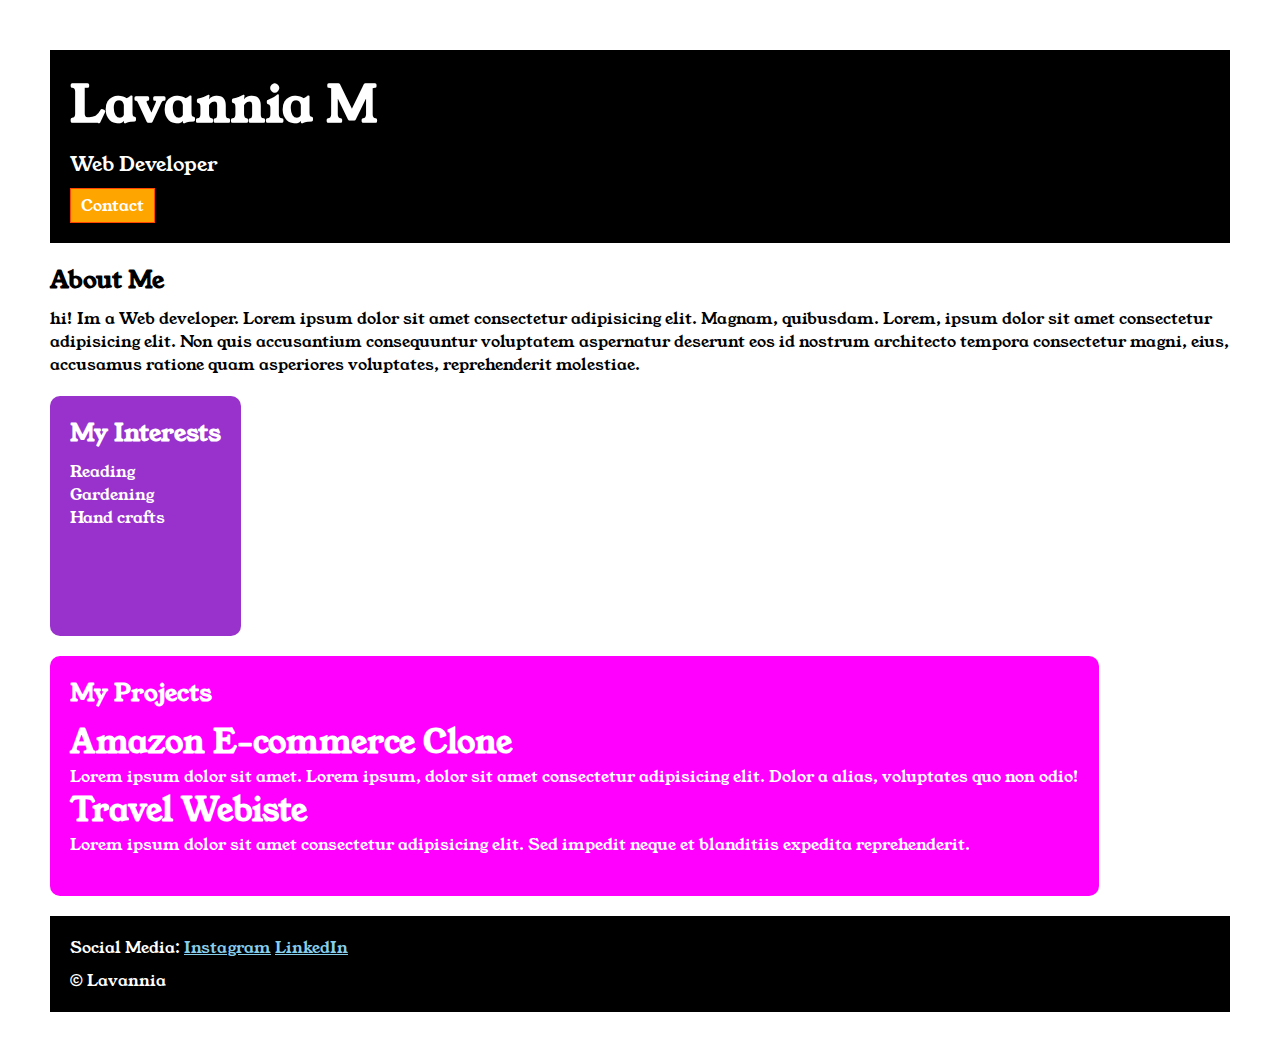
<file: index.html>
<!DOCTYPE html>
<html lang="en">
  <head>
    <meta charset="UTF-8" />
    <meta name="viewport" content="width=device-width, initial-scale=1.0" />
    <title>Portrfolio</title>
    <link rel="stylesheet" href="style.css">
    <link rel="preconnect" href="https://fonts.googleapis.com">
<link rel="preconnect" href="https://fonts.gstatic.com" crossorigin>
<link href="https://fonts.googleapis.com/css2?family=Young+Serif&display=swap" rel="stylesheet">
  </head>
  <body>
    <div class="container">
    <div class="section-one">
    <h2 class="section-one__name">Lavannia M</h2>
    <p class="section-one__role">Web Developer</p>
    <a class="section-one__contact" href="Contact-Form.html">Contact</a>
  </div>
  <div class="section-two">
    <h2 class="section-two__title">About Me</h2>
    <p class="section-two__desc">
      hi! Im a Web developer. Lorem ipsum dolor sit amet consectetur adipisicing
      elit. Magnam, quibusdam. Lorem, ipsum dolor sit amet consectetur adipisicing elit. Non quis accusantium consequuntur voluptatem aspernatur deserunt eos id nostrum architecto tempora consectetur magni, eius, accusamus ratione quam asperiores voluptates, reprehenderit molestiae.
    </p>
  </div>
<div class="section-three">
    <h2 class="section-three__title">My Interests</h2>
    <ul class="section-three__desc">
      <li>Reading</li>
      <li>Gardening</li>
      <li>Hand crafts</li>
    </ul>
  </div>
  <div class="section-four">
    <h2 class="section-four__title">My Projects</h2>
    <ul class="section-four__desc">
      <li>
        <h1>Amazon E-commerce Clone</h1>
      </li>
      <p>
        Lorem ipsum dolor sit amet. Lorem ipsum, dolor sit amet consectetur
        adipisicing elit. Dolor a alias, voluptates quo non odio!
      </p>
      <li>
        <h1>Travel Webiste</h1>
      </li>
      <p>
        Lorem ipsum dolor sit amet consectetur adipisicing elit. Sed impedit
        neque et blanditiis expedita reprehenderit.
      </p>
    </ul>
  </div>
  <div class="section-five">
    <p class="section-five__title">
      Social Media: 
      <a href="https://www.instagram.com/">Instagram</a>
      <a href="https://in.linkedin.com/">LinkedIn</a>
    </p>
    <p class="section-five__desc">&copy; Lavannia</p>
  </div>
  </body>
</div>
</html>
</file>
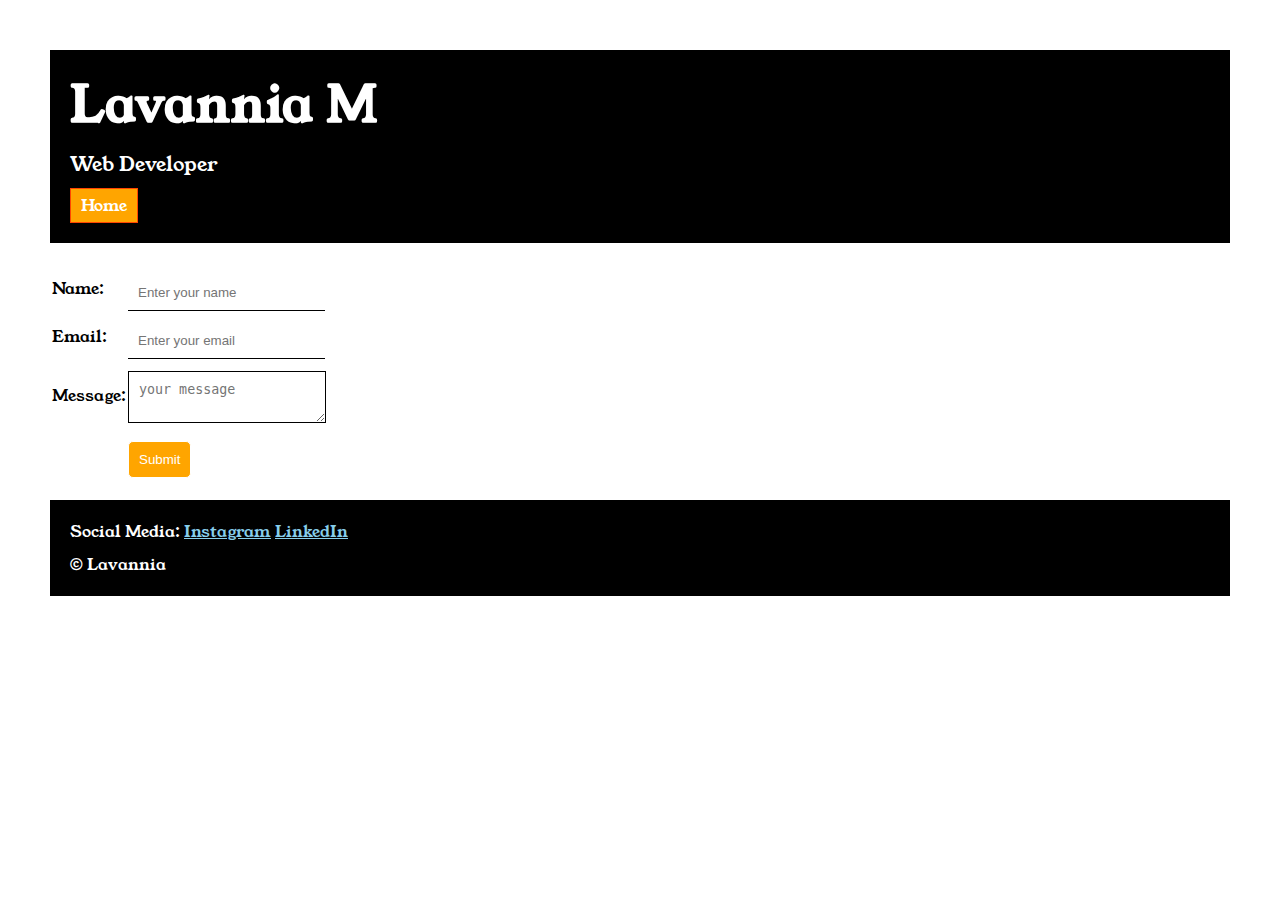
<file: Contact-Form.html>
<!DOCTYPE html>
<html lang="en">
  <head>
    <meta charset="UTF-8" />
    <meta name="viewport" content="width=device-width, initial-scale=1.0" />
    <title>contact</title>
    <link rel="stylesheet" href="style.css">
    <link rel="preconnect" href="https://fonts.googleapis.com">
<link rel="preconnect" href="https://fonts.gstatic.com" crossorigin>
<link href="https://fonts.googleapis.com/css2?family=Young+Serif&display=swap" rel="stylesheet">
  </head>
  <body>
    <div class="container">
    <div class="section-one">
      <h2 class="section-one__name">Lavannia M</h2>
      <p class="section-one__role">Web Developer</p>
      <a class="section-one__contact" href="index.html">Home</a>
    </div>
    <div class="contact-form">
    <form action="">
      <table>
        <tr>
          <td>Name:</td>
          <td><input type="text" placeholder="Enter your name"  class="contact-form__input"/></td>
        </tr>
        <tr>
          <td>Email:</td>
          <td><input type="email" placeholder="Enter your email" class="contact-form__input"/></td>
        </tr>
        <tr>
          <td>Message:</td>
          <td>
            <textarea
              name=""
              id=""
              cols="20"
              rows="2"
              placeholder="your message" class="contact-form__textarea"
            ></textarea>
          </td>
        </tr>
        <tr>
          <td></td>
          <td><input type="submit" class="contact-form__button"/></td>
        </tr>
      </table>
    </form>
  </div>
    <div class="section-five">
      <p class="section-five__title">
        Social Media: 
        <a href="https://www.instagram.com/">Instagram</a>
        <a href="https://in.linkedin.com/">LinkedIn</a>
      </p>
      <p class="section-five__desc">&copy; Lavannia</p>
    </div>
  </body>
</div>
</html>
</file>
<file: style.css>
*{
    margin: 0;
    padding:0;
}
    body{
   
    font-family: "Young Serif", serif;
font-weight: 400;
    font-style: normal;     
    
}
.container{
    padding:50px;
}
.section-one{
    background-color: black;
    color: white;
    padding: 20px;
}
.section-one__name{
    font-size: 50px;
    /* padding-left:15px;
    padding-top:10px; */
}
.section-one__contact{
    text-decoration: none;
    border:solid 1px orangered;
    color: white;
    background-color: orange;
    margin-top: 10px;;
padding-right:10px;
padding-left:10px;
padding-top:5px;
padding-bottom: 5px;
display: inline-block;
    
}
.section-one__role{
    font-size: 20px;
    margin-top:10px;
}

.section-two,.section-three,.section-four,.section-five{
    margin-top:20px;
    
}
.section-two__desc,.section-three__desc,.section-four__desc,.section-five__desc{
    margin-top:10px;
    
}
.section-five{
    background-color: black;
    color:white;
    padding:20px;
}
.section-five__title a { 
    color:skyblue;

}
.section-three__desc li,.section-four__desc li{
    list-style: none;
}
.section-three {
    display: inline-block;
    background-color:darkorchid;
    color: white;
    padding:20px;
    height:200px;
    border-radius: 10px;
    vertical-align: top;
}
.section-four{
    display:inline-block ;
    background-color: fuchsia;
    color:white;
    padding:20px;
    height: 200px;
    border-radius: 10px;
    vertical-align: top;

}

.contact-form{
    margin-top: 20px;
}
.contact-form__input,.contact-form__textarea,.contact-form__button{
    margin-top: 10px;
}
.contact-form__input{
    padding:10px ;
    border:none;
    border-bottom: solid black 1px;

}
.contact-form__textarea{
    padding:10px ;
    border:none;
    border: solid black 1px;;

}
.contact-form__button{
    padding-left: 10px;
    padding-right: 10px;
    padding-top: 10px;
    padding-bottom:10px;
    background-color: orange;
    color:white;
    border:solid white 1px;
    border-radius: 5px;
}
</file>
